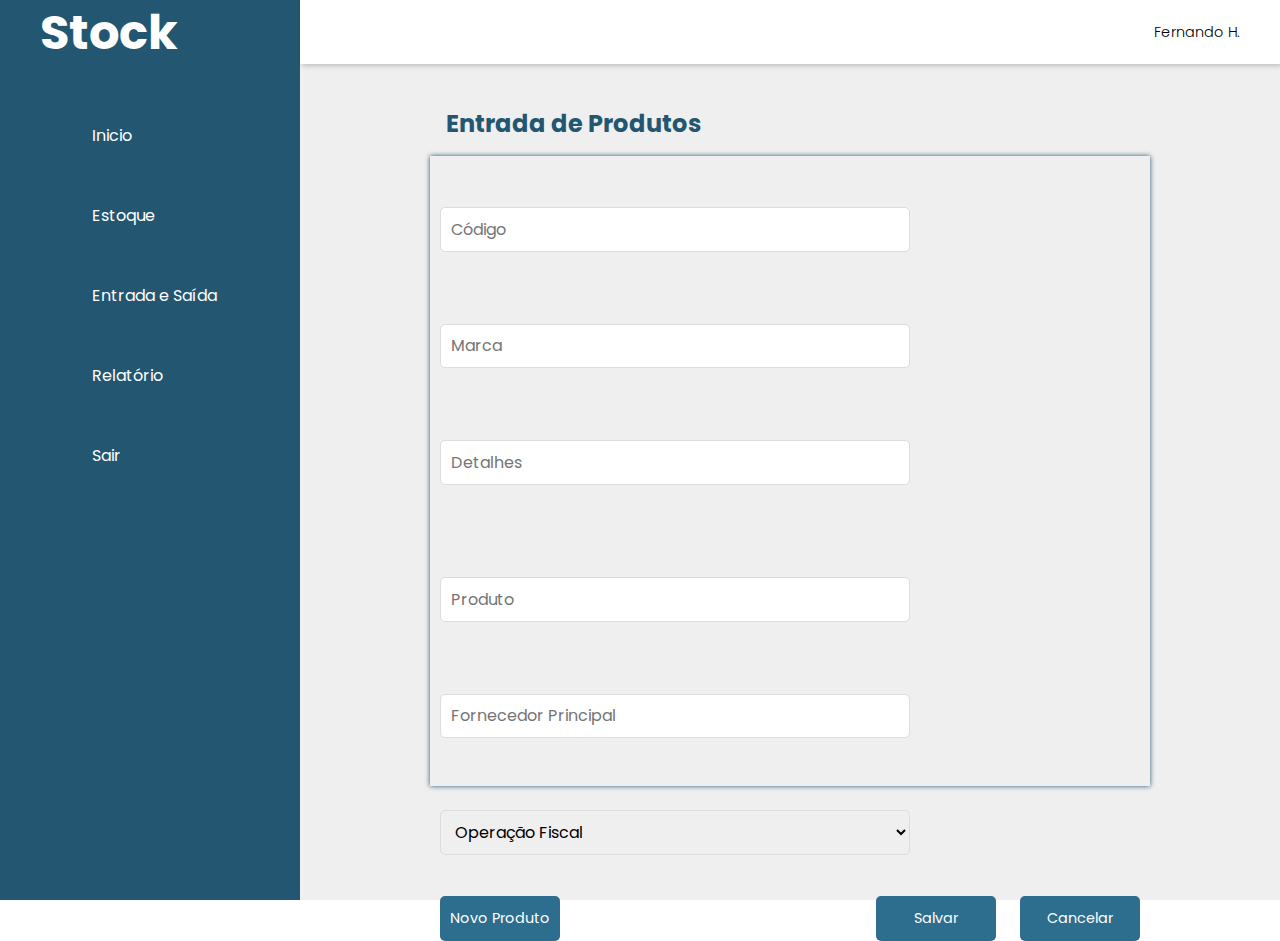
<file: src/pages/EntradaManual.html>
<?php
session_start();
if(!$_SESSION['usuario']) {
    header('Location: login.php');
}
?>

<!DOCTYPE html>
<html lang="pt-br">
<head>
    <meta charset="UTF-8">
    <meta http-equiv="X-UA-Compatible" content="IE=edge">
    <meta name="viewport" content="width=device-width, initial-scale=1.0">
    <link rel="stylesheet" href="https://maxst.icons8.com/vue-static/landings/line-awesome/line-awesome/1.3.0/css/line-awesome.min.css">
    <link rel="preconnect" href="https://fonts.gstatic.com">
    <link href="https://fonts.googleapis.com/css2?family=Poppins:wght@200;300;400;500&display=swap" rel="stylesheet">
    <link rel="stylesheet" href="../styles/global.css">
    <link rel="stylesheet" href="../styles/entradaManual.css">
    <title>Entrada Manual Estoque</title>
</head>
<body>
    <!--SIDEBAR-->
    <input type="checkbox" checked id="inputActive">
    
    <div class="contentSidebar">
        <div class="sidebar">
            <div class="sidebar-marca">
                <h1>
                    <i class="lab la-atlassian"></i>
                    <span id="checked">Stock</span>
                </h1>
            </div>
    
            <div class="sidebar-menu">
                <ul>
                    <li>
                        <a href="../../index.html">
                            <span class="las la-home"></span>
                            <label>Inicio</label>
                            <span id="checked">Inicio</span>
                        </a>
                    </li>
                    <li>
                        <a href="estoque.html">
                            <span class="las la-archive"></span>
                            <label>Estoque</label>
                            <span id="checked">Estoque</span>
                        </a>
                    </li>
                    <li>
                        <a href="entradaProduto.html">
                            <span class="las la-plus-circle"></span>
                            <label>Entrada e Saída</label>
                            <span id="checked">Entrada e Saída</span>
                        </a>
                    </li>
                    <li>
                        <a href="" disable>
                            <span class="las la-chalkboard"></span>
                            <label>Relatório</label>
                            <span id="checked">Relatório</span>
                        </a>
                    </li>
                    <li>
                        <a href="../scripts/logout.html">
                            <span class="las la-door-open"></span>
                            <label>Sair</label>
                            <span id="checked">Sair</span>
                        </a>
                    </li>
                </ul>
            </div>
        </div>
    </div>

    <!--HEADER-->
    <div class="main-content">
        <header>
            <h1>
                <label for="inputActive">
                    <span class="las la-bars la-lg"></span>
                </label>
            </h1>
            <div class="user">
                <i class="lar la-user-circle la-2x"></i>
                <div>
                    <h4>Fernando H.</h4>
                </div>
                
            </div>
        </header>
        <!--CONTENT MAIN-->
        <div class="infoHeader">
            <i class="las la-boxes"></i>
            <h2>Entrada de Produtos</h2>
        </div>
        <div class="containerEntrada">
            <div class="containerSecao">
                <div class="secao1">
                    <input type="text" id="codigo" placeholder="Código">
                    <input type="text" id="marca" placeholder="Marca">
                    <input type="text" id="detalhes" placeholder="Detalhes">
                </div>
                <div class="secao2">
                    <input type="text" id="produto" placeholder="Produto">
                    <input type="text" id="fornecedor" placeholder="Fornecedor Principal">
                    <select id="operacaoFiscal">
                        <option disabled selected value="">Operação Fiscal</option>
                        <option value="1">Entrada de Fornecedor</option>
                        <option value="2">Venda de Mercadorias</option>
                    </select>
                </div>
            </div>
            <div class="opcao">
                <div>
                    <button>Novo Produto</button>
                </div>
                <div>
                    <button>Salvar</button>
                    <button>Cancelar</button>
                </div>
            </div>
        </div>
    </div>

</body>
</html>
</file>
<file: src/styles/global.css>
*{
    margin: 0;
    border: 0;
    box-sizing: border-box;
    font-family: 'Poppins';
    text-decoration: none;
    list-style: none;
}
html, body{
    width: 100vw;
    height: 100vh;
}
body {
    display: flex;
}
.contentSidebar{
    height: 100vh;
    width: 80px;
    background: #235670;
    transition: 300ms;
}
#inputActive:checked + .contentSidebar{
    width: 300px;
}
.sidebar {
    width: 80px;
    background: #235670;
    transition: 300ms;
}
#inputActive:checked + .contentSidebar > .sidebar{
    width: 300px;
    transition: 300ms;
}
#checked{
    display: none;
}
#inputActive:checked + .contentSidebar > .sidebar .sidebar-marca h1 #checked,
#inputActive:checked + .contentSidebar > .sidebar .sidebar-menu ul li a #checked{
    display: block;
}
.sidebar-marca {
    display: flex;
    align-items: center;
    justify-content: center;
}
.sidebar-marca h1 {
    height: 65px;
    width: 100%;
    display: flex;
    align-items: center;
    justify-content: center;
    font-size: 3rem;
    color: #fff;
}
#inputActive:checked + .contentSidebar > .sidebar .sidebar-marca h1{
    justify-content: flex-start;
    padding-left: 20px;
}
#inputActive:checked + .contentSidebar > .sidebar .sidebar-marca h1 span{
    padding-left: 20px;
}
.sidebar-menu {
    margin-top: 30px;
}
.sidebar-menu ul {
    display: flex;
    flex-direction: column;
    align-items: center;
    margin-left: -40px;
}
.sidebar ul li {
    width: 100%;
    display: flex;
    align-items: center;
    justify-content: center;
    height: 80px;
}
.sidebar ul li a {
    width: 100%;
    height: 100%;
    display: flex;
    align-items: center;
    justify-content: center;
    flex-direction: column;
}
#inputActive:checked + .contentSidebar > .sidebar .sidebar-menu ul li a{
    justify-content: flex-start;
    flex-direction: row;
    padding-left: 20px;
}
#inputActive:checked + .contentSidebar > .sidebar .sidebar-menu ul li a span:first-child{
   width: 0;
   padding-left: 22px;
}
#inputActive:checked + .contentSidebar > .sidebar .sidebar-menu ul li a span:last-child{
    width: 100%;
    margin-left: 50px;
}
#inputActive:checked + .contentSidebar > .sidebar .sidebar-menu ul li a label{
    display: none;
}
.sidebar ul li a:hover {
    background: #fff;
    transition: 100ms;
    color: #235670;
}
.sidebar ul li span:first-child{
    display: flex;
    align-items: center;
    justify-content: center;
    font-size: 2rem;
    width: 100%;
}
.sidebar ul li a label{
    width: 65%;
    display: flex;
    align-items: center;
    justify-content: center;
    font-size: .8rem;
    letter-spacing: 1px;
    margin-top: 5px;
}
.sidebar ul li a label:hover{
    cursor: pointer;
}
.sidebar ul li a{
    color: #fff;
}

.main-content {
    height: 100vh;
    width: 100vw;
    background: #eeee;
}

.main-content header {
    display: flex;
    align-items: center;
    justify-content: space-between;
    background: #fff;
    height: 4rem;
    padding: 0 10px;
    box-shadow: 2px 2px 5px rgb(0,0,0,0.2);
}
.main-content header h1 label {
    margin-left: 1rem;
    color: #235670;
}
.user {
    display: flex;
    align-items: center;
    justify-content: center;
    margin-right: 20px;
}
.user i {
    margin-right: 10px;
}
.user div h4 {
    font-size: .9rem;
    font-weight: 300;
    margin-right: 10px;
}
#inputActive {
    display: none;
}
#inputActive:checked + .contentSidebar > .sidebar .sidebar-marca h1 span,
#inputActive:checked + .contentSidebar > .sidebar .sidebar-menu ul li a span:last-child{
    display: none;
}


/* RESPONSIVIDADE */
@media(max-width: 1100px){
    #inputActive:checked + .contentSidebar{
        width: 270px;
    }
    #inputActive:checked + .contentSidebar > .sidebar{
        width: 270px;
    }
    #inputActive:checked + .contentSidebar > .sidebar .sidebar-marca h1 i{
        font-size: 2.5rem;
    }
    #inputActive:checked + .contentSidebar > .sidebar .sidebar-marca h1 span{
        font-size: 2.5rem;
    }
}
@media(max-width: 720px){
    #inputActive:checked + .contentSidebar{
        width: 250px;
    }
    #inputActive:checked + .contentSidebar > .sidebar{
        width: 250px;
    }
    .sidebar-marca h1 i{
        font-size: 2.5rem;
    }
    .sidebar-marca h1 span{
        display: none ;
    }
    .sidebar ul li a span:first-child{
        font-size: 1.5rem;
    }
    .sidebar ul li span:last-child{
        display: none;
    }
    .sidebar ul li a label{
        font-size: .7rem;
    }
    .main-content header h1 label{
        display: none;
    }
    
}   
@media(max-width: 610px){
    body{
        flex-direction: column;
    }
    .contentSidebar{
        height: 60px;
        width: 100% !important;
        background: #235670;
    }
    .sidebar{
        height: 60px;
        max-width: 400px;
        width: 100% !important;
        margin: auto;
        display: flex;
        align-items: center;
        justify-content: space-between;
    }
    #inputActive:checked + .contentSidebar > .sidebar .sidebar-marca h1 #checked{
        display: none;
    }
    #inputActive:checked + .contentSidebar > .sidebar .sidebar-menu ul li a #checked{
        display: none;
    }
    #inputActive:checked + .contentSidebar > .sidebar .sidebar-marca h1{
        padding-left: 0;
    }
    #inputActive:checked + .contentSidebar > .sidebar .sidebar-menu ul li a{
        justify-content: center;
        padding-left: 0;
    }
    #inputActive:checked + .contentSidebar > .sidebar .sidebar-menu ul li a span:first-child{
        padding-left: 0;
    }
    .sidebar-marca h1{
        margin: 0;
        height: 60px;
    }
    .sidebar-menu{
        height: 60px;
        width: 100%;
        margin: 0;
        align-items: center;
    }
    .sidebar-menu ul{
        width: 100%;
        height: 60px;
        display: flex;
        flex-direction: row;
        margin-left: 0;
    }
    .sidebar ul li{
        height: 60px;
        width: 100%;
        display: flex;
        align-items: center;
        justify-content: center;
    }
    .sidebar ul li a label{
        display: none;
    }
    .main-content header{
        display: none;
    }
} 
@media(max-width: 430px){
    .sidebar{
        max-width: 350px;
    }
    .sidebar-marca{
        margin-left: 10px;
    }
    .sidebar-marca h1{
        font-size: 1.4rem;
    }
    .sidebar ul li span{
        font-size: 1.2rem;
    }
    .sidebar ul li{
        margin-top: 2px;
    }
}
@media(max-width: 350px){
    .sidebar{
        max-width: 250px;
    }
    .sidebar-marca{
        margin-left: 0;
    }
    .sidebar-menu ul{
        margin-left: -8px;
    }
    .container-cards{
        max-width: 280px;
    }
}
</file>
<file: src/styles/entradaManual.css>
.infoHeader{
    max-width: 980px;
    width: 100%;
    margin: 2rem auto 0;
    display: flex;
    align-items: center;
    padding: 10px 0 0;
    font-weight: 300;
    color: #235670;
}
.infoHeader i{
    margin-right: 1rem;
    font-size: 2rem;
}
.containerEntrada{
    max-width: 980px;
    width: 100%;
    height: 70vh;
    margin: 15px auto 0;
    box-shadow: 0 0 5px 0px #235670;
    display: flex;
    flex-direction: column;
    justify-content: space-between;
}
.containerSecao{
    display: flex;
    flex-direction: column;
    justify-content: space-between;
    height: 100vh;
}
.containerSecao div:first-child{
    display: flex;
}
.secao1,
.secao2{
    width: 490px;
    height: 370px;
    display: flex;
    justify-content: space-around;
    flex-direction: column;
    padding: 10px;
}
.secao1 > div, 
.secao2 > div{
    display: flex !important;
    flex-direction: column !important;
}
.secao1 label,
.secao2 label{
    margin-left: 5px;
    font-size: 1.2rem;
}
input:focus,
select:focus,
option:focus{
    outline: none;
    box-shadow: 0 0 8px 0px #2a6583;
}
input, select{
    border: 1px solid #dcdcdc;
    height: 2.8rem;
    font-size: 1rem;
    border-radius: 5px;
    margin-top: 10px;
}
input, option, select{
    padding: 0 10px;
}
.opcao{
    height: 70px;
    max-width: 980px;
    width: 100%;
    display: flex;
    align-items: center;
    justify-content: space-between;
    padding: 0 10px;
}
.opcao div button{
    height: 2.8rem;
    width: 120px;
    font-size: .9rem;
    background: #2d6e8f;
    color: #fff;
    border-radius: 5px;
}
.opcao div button:hover{
    cursor: pointer;
    background: #235670;
    transition: 300ms;
}
.opcao div:last-child button:first-child{
    margin-right: 20px;
}


@media(max-width: 1360px){
    .infoHeader{
        max-width: 720px;
    }
    .containerEntrada{
        max-width: 720px;
    }
}
@media(max-width: 1050px){
    .infoHeader{
        max-width: 640px;
    }
    .containerEntrada{
        max-width: 640px;
    }
    input, select{
        font-size: 1rem;
    }
}
@media(max-width: 980px){
    .infoHeader{
        max-width: 500px;
    }
    .containerEntrada{
        max-width: 500px;
    }
    input, select{
        font-size: .9rem;
    }
    .opcao div button{
        font-size: .8rem;
    }
}
@media(max-width: 780px){
    .infoHeader{
        max-width: 450px;
    }
    .containerEntrada{
        max-width: 450px;
    }
}
@media(max-width: 610px){
    .infoHeader{
        max-width: 400px;
    }
    .containerEntrada{
        max-width: 400px;
        height: 630px;
        justify-content: flex-start;
    }
    .containerSecao{
        display: block;
    }
    .containerSecao div:first-child{
        display: block;
    }
    .secao1{
        width: 100%;
        padding-bottom: 0;
    }
    .secao2{
        width: 100%;
        padding-top: 0;
    }
    .secao1 label,
    .secao2 label{
        font-size: 1rem;
    }
    input,
    select{
        margin-top: 0;
        margin-bottom: 5px;
    }
    .opcao{
        flex-direction: column;
    }
    .opcao div button{
        width: 100%;
        margin-bottom: 10px;
    }
    .opcao div{
        width: 100%;
        display: flex;
        flex-direction: column;
    }
}
@media(max-width: 460px){
    .infoHeader{
        max-width: 300px;
    }
    .containerEntrada{
        max-width: 300px;
    }
    .infoHeader i{
        font-size: 1.7rem;
    }
    .infoHeader h2{
        font-size: 1.3rem;
    }
}
@media(max-width: 320px){
    .infoHeader{
        max-width: 265px;
    }
    .containerEntrada{
        max-width: 265px;
    }
    .infoHeader i{
        font-size: 1.6rem;
    }
    .infoHeader h2{
        font-size: 1.2rem;
    }
}
</file>
